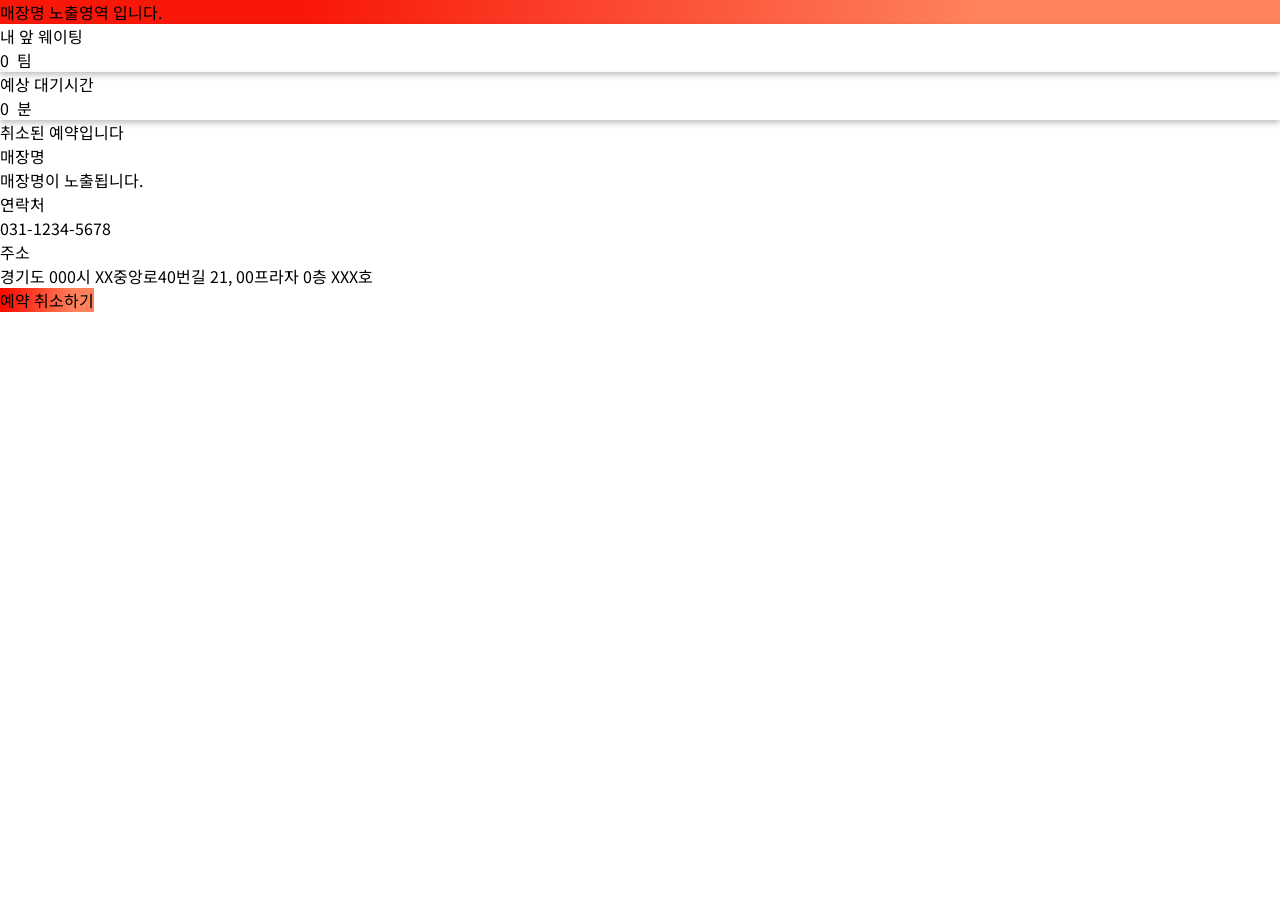
<file: cancel.html>
<!DOCTYPE html>
<html lang="en">
  <head>
    <meta charset="UTF-8" />
    <meta http-equiv="X-UA-Compatible" content="IE=edge" />
    <meta name="viewport" content="width=device-width, initial-scale=1.0" />
    <title>대기 현황 화면</title>
  </head>
  <body>
    <!-- 컨텐츠 영역  -->
    <script src="https://ajax.googleapis.com/ajax/libs/jquery/3.5.1/jquery.min.js"></script>
    <link rel="stylesheet" href="./assets/css/dist_v240406.css" />
    <link rel="preconnect" href="https://fonts.googleapis.com" />
    <link rel="preconnect" href="https://fonts.gstatic.com" crossorigin />
    <link href="https://fonts.googleapis.com/css2?family=Noto+Sans+KR:wght@100;200;300;400;500;600;700;800;900&family=Roboto:ital,wght@0,100;0,300;0,400;0,500;0,700;0,900;1,100;1,300;1,400;1,500;1,700;1,900&display=swap" rel="stylesheet" />

    <style>
      html,
      body {
        width: 100%;
        height: 100%;
        font-family: "Noto Sans KR", "Roboto", sans-serif;
      }
      html p,
      div {
        transition: 0.4s;
      }
    </style>
    <div class="xe-flex xe-flex-col xe-items-center xe-justify-between xe-w-full xe-h-full">
      <div class="xe-w-full xe-px-[20px] xe-py-[20px] md:xe-py-[30px] xe-shadow-md" style="background: linear-gradient(90deg, #f91709 23.91%, #fe825c 76.25%)">
        <div class="xe-w-full xe-h-full xe-max-w-[1200px] xe-mx-auto">
          <p class="xe-text-[#fff] xe-text-[24px] md:xe-text-[45px] xe-line-clamp-1 xe-tracking-[-0.4px] xe-font-[500] xe-leading-[150%]">매장명 노출영역 입니다.</p>
        </div>
      </div>
      <div class="xe-flex xe-flex-col xe-items-center xe-justify-center xe-w-full xe-h-full xe-max-w-[1200px] xe-mx-auto xe-px-[20px] xe-py-[36px] xe-min-h-[420px]">
        <!-- trigger class == xe-cancled -->
        <div class="xe-cancled xe-relative xe-grid xe-grid-cols-2 xe-gap-x-[20px] md:xe-gap-x-[50px] xe-w-full">
          <div class="xe-flex xe-flex-col xe-items-center xe-justify-center xe-gap-y-[14px] md:xe-gap-y-[30px] xe-bg-[#fff] xe-w-full xe-py-[20px] md:xe-py-[40px] xe-rounded-[15px]" style="box-shadow: 0px 3px 6px 0px rgba(0, 0, 0, 0.25)">
            <p class="xe-text-[#000] xe-text-[16px] md:xe-text-[30px] xe-line-clamp-1 xe-tracking-[-0.4px] xe-font-[500] xe-leading-[150%]">내 앞 웨이팅</p>
            <p class="xe-text-[#000] xe-text-[18px] md:xe-text-[32px] xe-line-clamp-1 xe-tracking-[-0.4px] xe-font-[500] xe-leading-[150%]"><span class="xe-nums xe-text-[35px] md:xe-text-[70px] xe-font-[700]" data-count="0">0</span>&nbsp; 팀</p>
          </div>
          <div class="xe-flex xe-flex-col xe-items-center xe-justify-center xe-gap-y-[14px] md:xe-gap-y-[30px] xe-bg-[#fff] xe-w-full xe-py-[20px] md:xe-py-[40px] xe-rounded-[15px]" style="box-shadow: 0px 3px 6px 0px rgba(0, 0, 0, 0.25)">
            <p class="xe-text-[#000] xe-text-[16px] md:xe-text-[30px] xe-line-clamp-1 xe-tracking-[-0.4px] xe-font-[500] xe-leading-[150%]">예상 대기시간</p>
            <p class="xe-text-[#000] xe-text-[18px] md:xe-text-[32px] xe-line-clamp-1 xe-tracking-[-0.4px] xe-font-[500] xe-leading-[150%]"><span class="xe-nums xe-text-[35px] md:xe-text-[70px] xe-font-[700]" data-count="0">0</span>&nbsp; 분</p>
          </div>
          <div class="xe-cancel-dimmed xe-hidden xe-absolute xe-items-center xe-justify-center xe-w-full xe-h-full xe-bg-[#fff]/90 xe-z-[9]">
            <p class="xe-text-[#4f4f4f] xe-text-[25px] md:xe-text-[45px] xe-font-[700]">취소된 예약입니다</p>
          </div>
          <style>
            .xe-cancled .xe-cancel-dimmed {
              display: flex !important;
            }
          </style>
        </div>
        <div class="xe-flex xe-flex-col xe-items-center xe-justify-center xe-gap-y-[20px] xe-w-full xe-py-[50px] md:xe-pt-[70px] md:xe-pb-[120px]">
          <div class="xe-flex xe-gap-x-[25px] md:xe-gap-x-[90px] xe-w-full">
            <p class="xe-text-[#4f4f4f] xe-text-[15px] md:xe-text-[32px] !xe-min-w-[43px] md:!xe-min-w-[90px] !xe-w-[43px] md:!xe-w-[90px] xe-tracking-[-0.4px] xe-font-[400] xe-leading-[150%]">매장명</p>
            <p class="xe-text-[#222] xe-text-[15px] md:xe-text-[32px] xe-line-clamp-2 xe-tracking-[-0.4px] xe-font-[500] xe-leading-[150%]">매장명이 노출됩니다.</p>
          </div>
          <div class="xe-flex xe-gap-x-[25px] md:xe-gap-x-[90px] xe-w-full">
            <p class="xe-text-[#4f4f4f] xe-text-[15px] md:xe-text-[32px] !xe-min-w-[43px] md:!xe-min-w-[90px] !xe-w-[43px] md:!xe-w-[90px] xe-tracking-[-0.4px] xe-font-[400] xe-leading-[150%]">연락처</p>
            <a href="tel:031-1234-5678" class="!xe-text-[#222] xe-text-[15px] md:xe-text-[32px] xe-line-clamp-2 xe-tracking-[-0.4px] xe-font-[500] xe-leading-[150%] hover:xe-underline hover:xe-opacity-[0.9]" style="transition: 0.4s">031-1234-5678</a>
          </div>
          <div class="xe-flex xe-gap-x-[25px] md:xe-gap-x-[90px] xe-w-full">
            <p class="xe-text-[#4f4f4f] xe-text-[15px] md:xe-text-[32px] !xe-min-w-[43px] md:!xe-min-w-[90px] !xe-w-[43px] md:!xe-w-[90px] xe-tracking-[-0.4px] xe-font-[400] xe-leading-[150%]">주소</p>
            <p class="xe-text-[#222] xe-text-[15px] md:xe-text-[32px] xe-line-clamp-3 xe-tracking-[-0.4px] xe-font-[500] xe-leading-[150%]" style="word-break: keep-all">경기도 000시 XX중앙로40번길 21, 00프라자 0층 XXX호</p>
          </div>
        </div>
        <!-- disabled 처리 -->
        <button disabled class="xe-rounded-[50px] xe-w-[80%] xe-max-w-[335px] xe-py-[17px] md:xe-py-[17px] hover:!xe-opacity-[0.85] disabled:!xe-bg-gradient-to-r disabled:!xe-from-[#dfdfdf]-500 disabled:!to-[#dfdfdf]-500 disabled:!xe-bg-[#dfdfdf]" style="background: linear-gradient(91deg, #f90b00 3.28%, #fe825c 79.24%)">
          <span class="xe-text-[#fff] xe-text-[18px] xe-font-[500] xe-tracking-[-0.4px] xe-leading-[140%]">예약 취소하기</span>
        </button>
      </div>
    </div>
    <script>
      window.addEventListener("DOMContentLoaded", (event) => {
        $(".xe-nums").each(function () {
          const $this = $(this),
            countTo = $this.attr("data-count");

          $({
            countNum: $this.text(),
          }).animate(
            {
              countNum: countTo,
            },
            {
              duration: 550,
              easing: "linear",
              step: function () {
                $this.text(Math.floor(this.countNum));
              },
              complete: function () {
                $this.text(this.countNum);
              },
            }
          );
        });
      });
    </script>
    <!-- 컨텐츠 영역  -->
  </body>
</html>
</file>
<file: assets/css/dist_v240406.css>
/*
! tailwindcss v3.2.4 | MIT License | https://tailwindcss.com
*/

/*
1. Prevent padding and border from affecting element width. (https://github.com/mozdevs/cssremedy/issues/4)
2. Allow adding a border to an element by just adding a border-width. (https://github.com/tailwindcss/tailwindcss/pull/116)
*/

*,
::before,
::after {
  box-sizing: border-box;
  /* 1 */
  border-width: 0;
  /* 2 */
  border-style: solid;
  /* 2 */
  border-color: #e5e7eb;
  /* 2 */
}

::before,
::after {
  --tw-content: '';
}

/*
1. Use a consistent sensible line-height in all browsers.
2. Prevent adjustments of font size after orientation changes in iOS.
3. Use a more readable tab size.
4. Use the user's configured `sans` font-family by default.
5. Use the user's configured `sans` font-feature-settings by default.
*/

html {
  line-height: 1.5;
  /* 1 */
  -webkit-text-size-adjust: 100%;
  /* 2 */
  -moz-tab-size: 4;
  /* 3 */
  -o-tab-size: 4;
     tab-size: 4;
  /* 3 */
  font-family: ui-sans-serif, system-ui, -apple-system, BlinkMacSystemFont, "Segoe UI", Roboto, "Helvetica Neue", Arial, "Noto Sans", sans-serif, "Apple Color Emoji", "Segoe UI Emoji", "Segoe UI Symbol", "Noto Color Emoji";
  /* 4 */
  font-feature-settings: normal;
  /* 5 */
}

/*
1. Remove the margin in all browsers.
2. Inherit line-height from `html` so users can set them as a class directly on the `html` element.
*/

body {
  margin: 0;
  /* 1 */
  line-height: inherit;
  /* 2 */
}

/*
1. Add the correct height in Firefox.
2. Correct the inheritance of border color in Firefox. (https://bugzilla.mozilla.org/show_bug.cgi?id=190655)
3. Ensure horizontal rules are visible by default.
*/

hr {
  height: 0;
  /* 1 */
  color: inherit;
  /* 2 */
  border-top-width: 1px;
  /* 3 */
}

/*
Add the correct text decoration in Chrome, Edge, and Safari.
*/

abbr:where([title]) {
  -webkit-text-decoration: underline dotted;
          text-decoration: underline dotted;
}

/*
Remove the default font size and weight for headings.
*/

h1,
h2,
h3,
h4,
h5,
h6 {
  font-size: inherit;
  font-weight: inherit;
}

/*
Reset links to optimize for opt-in styling instead of opt-out.
*/

a {
  color: inherit;
  text-decoration: inherit;
}

/*
Add the correct font weight in Edge and Safari.
*/

b,
strong {
  font-weight: bolder;
}

/*
1. Use the user's configured `mono` font family by default.
2. Correct the odd `em` font sizing in all browsers.
*/

code,
kbd,
samp,
pre {
  font-family: ui-monospace, SFMono-Regular, Menlo, Monaco, Consolas, "Liberation Mono", "Courier New", monospace;
  /* 1 */
  font-size: 1em;
  /* 2 */
}

/*
Add the correct font size in all browsers.
*/

small {
  font-size: 80%;
}

/*
Prevent `sub` and `sup` elements from affecting the line height in all browsers.
*/

sub,
sup {
  font-size: 75%;
  line-height: 0;
  position: relative;
  vertical-align: baseline;
}

sub {
  bottom: -0.25em;
}

sup {
  top: -0.5em;
}

/*
1. Remove text indentation from table contents in Chrome and Safari. (https://bugs.chromium.org/p/chromium/issues/detail?id=999088, https://bugs.webkit.org/show_bug.cgi?id=201297)
2. Correct table border color inheritance in all Chrome and Safari. (https://bugs.chromium.org/p/chromium/issues/detail?id=935729, https://bugs.webkit.org/show_bug.cgi?id=195016)
3. Remove gaps between table borders by default.
*/

table {
  text-indent: 0;
  /* 1 */
  border-color: inherit;
  /* 2 */
  border-collapse: collapse;
  /* 3 */
}

/*
1. Change the font styles in all browsers.
2. Remove the margin in Firefox and Safari.
3. Remove default padding in all browsers.
*/

button,
input,
optgroup,
select,
textarea {
  font-family: inherit;
  /* 1 */
  font-size: 100%;
  /* 1 */
  font-weight: inherit;
  /* 1 */
  line-height: inherit;
  /* 1 */
  color: inherit;
  /* 1 */
  margin: 0;
  /* 2 */
  padding: 0;
  /* 3 */
}

/*
Remove the inheritance of text transform in Edge and Firefox.
*/

button,
select {
  text-transform: none;
}

/*
1. Correct the inability to style clickable types in iOS and Safari.
2. Remove default button styles.
*/

button,
[type='button'],
[type='reset'],
[type='submit'] {
  -webkit-appearance: button;
  /* 1 */
  background-color: transparent;
  /* 2 */
  background-image: none;
  /* 2 */
}

/*
Use the modern Firefox focus style for all focusable elements.
*/

:-moz-focusring {
  outline: auto;
}

/*
Remove the additional `:invalid` styles in Firefox. (https://github.com/mozilla/gecko-dev/blob/2f9eacd9d3d995c937b4251a5557d95d494c9be1/layout/style/res/forms.css#L728-L737)
*/

:-moz-ui-invalid {
  box-shadow: none;
}

/*
Add the correct vertical alignment in Chrome and Firefox.
*/

progress {
  vertical-align: baseline;
}

/*
Correct the cursor style of increment and decrement buttons in Safari.
*/

::-webkit-inner-spin-button,
::-webkit-outer-spin-button {
  height: auto;
}

/*
1. Correct the odd appearance in Chrome and Safari.
2. Correct the outline style in Safari.
*/

[type='search'] {
  -webkit-appearance: textfield;
  /* 1 */
  outline-offset: -2px;
  /* 2 */
}

/*
Remove the inner padding in Chrome and Safari on macOS.
*/

::-webkit-search-decoration {
  -webkit-appearance: none;
}

/*
1. Correct the inability to style clickable types in iOS and Safari.
2. Change font properties to `inherit` in Safari.
*/

::-webkit-file-upload-button {
  -webkit-appearance: button;
  /* 1 */
  font: inherit;
  /* 2 */
}

/*
Add the correct display in Chrome and Safari.
*/

summary {
  display: list-item;
}

/*
Removes the default spacing and border for appropriate elements.
*/

blockquote,
dl,
dd,
h1,
h2,
h3,
h4,
h5,
h6,
hr,
figure,
p,
pre {
  margin: 0;
}

fieldset {
  margin: 0;
  padding: 0;
}

legend {
  padding: 0;
}

ol,
ul,
menu {
  list-style: none;
  margin: 0;
  padding: 0;
}

/*
Prevent resizing textareas horizontally by default.
*/

textarea {
  resize: vertical;
}

/*
1. Reset the default placeholder opacity in Firefox. (https://github.com/tailwindlabs/tailwindcss/issues/3300)
2. Set the default placeholder color to the user's configured gray 400 color.
*/

input::-moz-placeholder, textarea::-moz-placeholder {
  opacity: 1;
  /* 1 */
  color: #9ca3af;
  /* 2 */
}

input::placeholder,
textarea::placeholder {
  opacity: 1;
  /* 1 */
  color: #9ca3af;
  /* 2 */
}

/*
Set the default cursor for buttons.
*/

button,
[role="button"] {
  cursor: pointer;
}

/*
Make sure disabled buttons don't get the pointer cursor.
*/

:disabled {
  cursor: default;
}

/*
1. Make replaced elements `display: block` by default. (https://github.com/mozdevs/cssremedy/issues/14)
2. Add `vertical-align: middle` to align replaced elements more sensibly by default. (https://github.com/jensimmons/cssremedy/issues/14#issuecomment-634934210)
   This can trigger a poorly considered lint error in some tools but is included by design.
*/

img,
svg,
video,
canvas,
audio,
iframe,
embed,
object {
  display: block;
  /* 1 */
  vertical-align: middle;
  /* 2 */
}

/*
Constrain images and videos to the parent width and preserve their intrinsic aspect ratio. (https://github.com/mozdevs/cssremedy/issues/14)
*/

img,
video {
  max-width: 100%;
  height: auto;
}

/* Make elements with the HTML hidden attribute stay hidden by default */

[hidden] {
  display: none;
}

*, ::before, ::after {
  --tw-border-spacing-x: 0;
  --tw-border-spacing-y: 0;
  --tw-translate-x: 0;
  --tw-translate-y: 0;
  --tw-rotate: 0;
  --tw-skew-x: 0;
  --tw-skew-y: 0;
  --tw-scale-x: 1;
  --tw-scale-y: 1;
  --tw-pan-x:  ;
  --tw-pan-y:  ;
  --tw-pinch-zoom:  ;
  --tw-scroll-snap-strictness: proximity;
  --tw-ordinal:  ;
  --tw-slashed-zero:  ;
  --tw-numeric-figure:  ;
  --tw-numeric-spacing:  ;
  --tw-numeric-fraction:  ;
  --tw-ring-inset:  ;
  --tw-ring-offset-width: 0px;
  --tw-ring-offset-color: #fff;
  --tw-ring-color: rgb(59 130 246 / 0.5);
  --tw-ring-offset-shadow: 0 0 #0000;
  --tw-ring-shadow: 0 0 #0000;
  --tw-shadow: 0 0 #0000;
  --tw-shadow-colored: 0 0 #0000;
  --tw-blur:  ;
  --tw-brightness:  ;
  --tw-contrast:  ;
  --tw-grayscale:  ;
  --tw-hue-rotate:  ;
  --tw-invert:  ;
  --tw-saturate:  ;
  --tw-sepia:  ;
  --tw-drop-shadow:  ;
  --tw-backdrop-blur:  ;
  --tw-backdrop-brightness:  ;
  --tw-backdrop-contrast:  ;
  --tw-backdrop-grayscale:  ;
  --tw-backdrop-hue-rotate:  ;
  --tw-backdrop-invert:  ;
  --tw-backdrop-opacity:  ;
  --tw-backdrop-saturate:  ;
  --tw-backdrop-sepia:  ;
}

::backdrop {
  --tw-border-spacing-x: 0;
  --tw-border-spacing-y: 0;
  --tw-translate-x: 0;
  --tw-translate-y: 0;
  --tw-rotate: 0;
  --tw-skew-x: 0;
  --tw-skew-y: 0;
  --tw-scale-x: 1;
  --tw-scale-y: 1;
  --tw-pan-x:  ;
  --tw-pan-y:  ;
  --tw-pinch-zoom:  ;
  --tw-scroll-snap-strictness: proximity;
  --tw-ordinal:  ;
  --tw-slashed-zero:  ;
  --tw-numeric-figure:  ;
  --tw-numeric-spacing:  ;
  --tw-numeric-fraction:  ;
  --tw-ring-inset:  ;
  --tw-ring-offset-width: 0px;
  --tw-ring-offset-color: #fff;
  --tw-ring-color: rgb(59 130 246 / 0.5);
  --tw-ring-offset-shadow: 0 0 #0000;
  --tw-ring-shadow: 0 0 #0000;
  --tw-shadow: 0 0 #0000;
  --tw-shadow-colored: 0 0 #0000;
  --tw-blur:  ;
  --tw-brightness:  ;
  --tw-contrast:  ;
  --tw-grayscale:  ;
  --tw-hue-rotate:  ;
  --tw-invert:  ;
  --tw-saturate:  ;
  --tw-sepia:  ;
  --tw-drop-shadow:  ;
  --tw-backdrop-blur:  ;
  --tw-backdrop-brightness:  ;
  --tw-backdrop-contrast:  ;
  --tw-backdrop-grayscale:  ;
  --tw-backdrop-hue-rotate:  ;
  --tw-backdrop-invert:  ;
  --tw-backdrop-opacity:  ;
  --tw-backdrop-saturate:  ;
  --tw-backdrop-sepia:  ;
}

.jm-container {
  width: 100%;
}

@media (min-width: 640px) {
  .jm-container {
    max-width: 640px;
  }
}

@media (min-width: 768px) {
  .jm-container {
    max-width: 768px;
  }
}

@media (min-width: 1024px) {
  .jm-container {
    max-width: 1024px;
  }
}

@media (min-width: 1280px) {
  .jm-container {
    max-width: 1280px;
  }
}

@media (min-width: 1536px) {
  .jm-container {
    max-width: 1536px;
  }
}

.jm-tailwind-area {
  font-family: "Barlow", "Noto Sans KR", sans-serif !important;
}

html,
body,
div,
span,
applet,
object,
iframe,
h1,
h2,
h3,
h4,
h5,
h6,
p,
blockquote,
pre,
a,
abbr,
acronym,
address,
big,
cite,
code,
del,
dfn,
em,
img,
ins,
kbd,
q,
s,
samp,
small,
strike,
strong,
sub,
sup,
tt,
var,
b,
u,
i,
center,
dl,
dt,
dd,
ol,
ul,
li,
fieldset,
form,
label,
legend,
table,
caption,
tbody,
tfoot,
thead,
tr,
th,
td,
article,
aside,
canvas,
details,
embed,
figure,
figcaption,
footer,
header,
hgroup,
menu,
nav,
output,
ruby,
section,
summary,
time,
mark,
audio,
video {
  margin: 0;
  font-size: 100%;
  border-style: solid;
  font-family: "Barlow", "Noto Sans KR", sans-serif !important;
}

/* HTML5 display-role reset for older browsers */

article,
aside,
details,
figcaption,
figure,
footer,
header,
hgroup,
menu,
nav,
section {
  display: block;
}

ol,
ul {
  list-style: none;
}

blockquote,
q {
  quotes: none;
}

input,
textarea {
  outline: none;
}

input[type="text"]:-moz-read-only, textarea:-moz-read-only {
  border: 1px solid #d7d7d7;
  background-color: #dfdfdf;
}

input[type="text"]:read-only,
textarea:read-only {
  border: 1px solid #d7d7d7;
  background-color: #dfdfdf;
}

button:hover {
  opacity: 0.9;
}

.jm-a11y {
  position: absolute;
  width: 1px;
  height: 1px;
  padding: 0;
  margin: -1px;
  overflow: hidden;
  clip: rect(0, 0, 0, 0);
  white-space: nowrap;
  border-width: 0;
}

blockquote:before,
blockquote:after,
q:before,
q:after {
  content: "";
  content: none;
}

table {
  border-collapse: collapse;
  border-spacing: 0;
}

* {
  font-family: "Barlow", "Noto Sans KR", sans-serif !important;
  -webkit-font-smoothing: antialiased;
  -moz-osx-font-smoothing: grayscale;
}

a:focus,
a:hover {
  color: inherit;
  text-decoration: none;
}

.jm-line-clamp-1 {
  display: -webkit-box;
  overflow: hidden;
  text-overflow: ellipsis;
  -webkit-box-orient: vertical;
  -webkit-line-clamp: 1;
}

.jm-line-clamp-2 {
  display: -webkit-box;
  overflow: hidden;
  text-overflow: ellipsis;
  -webkit-box-orient: vertical;
  -webkit-line-clamp: 2;
}

.jm-line-clamp-3 {
  display: -webkit-box;
  overflow: hidden;
  text-overflow: ellipsis;
  -webkit-box-orient: vertical;
  -webkit-line-clamp: 3;
}

.jm-line-clamp-4 {
  display: -webkit-box;
  overflow: hidden;
  text-overflow: ellipsis;
  -webkit-box-orient: vertical;
  -webkit-line-clamp: 4;
}

.jm-line-clamp-5 {
  display: -webkit-box;
  overflow: hidden;
  text-overflow: ellipsis;
  -webkit-box-orient: vertical;
  -webkit-line-clamp: 5;
}

.jm-appearance-none {
  -webkit-appearance: none;
  -moz-appearance: none;
       appearance: none;
}

.jm-container {
  padding-left: 30px;
  padding-right: 30px;
  margin: 0 auto;
  width: 100%;
}

@media (min-width: 640px) {
  .jm-container {
    max-width: 640px;
  }
}

@media (min-width: 768px) {
  .jm-container {
    max-width: 768px;
  }
}

@media (min-width: 1024px) {
  .jm-container {
    max-width: 1024px;
  }
}

@media (min-width: 1280px) {
  .jm-container {
    max-width: 1140px;
  }
}

@media (min-width: 1536px) {
  .jm-container {
    max-width: 1250px;
  }
}

/* Chrome, Safari, Edge, Opera */

input[type="number"]::-webkit-outer-spin-button,
input[type="number"]::-webkit-inner-spin-button {
  -webkit-appearance: none;
  margin: 0;
}

/* Firefox */

input[type="number"] {
  -moz-appearance: textfield;
}

.basic-visual-slide-wrap .swiper-pagination {
  display: block;
}

.basic-visual-slide-wrap .swiper-pagination-bullets {
  margin: 0;
  display: flex;
  align-items: center;
}

.basic-visual-slide-wrap .swiper-pagination-bullets .swiper-pagination-bullet {
  width: 12px;
  height: 12px;
  background: rgba(255, 255, 255, 0.6);
  opacity: 1;
  display: inline-block;
  border-radius: 999px;
  transition: 0.3s;
  margin: 0 5px;
}

.basic-visual-slide-wrap .swiper-pagination-bullets .swiper-pagination-bullet:hover {
  cursor: pointer;
}

.basic-visual-slide-wrap .swiper-pagination-bullets .swiper-pagination-bullet.swiper-pagination-bullet-active {
  width: 16px;
  height: 16px;
  background-color: #fff;
  border: 0;
}

.basic-visual-slide-wrap .custom-swiper-button-next {
  right: 9% !important;
}

.basic-visual-slide-wrap .custom-swiper-button-prev {
  left: 9% !important;
}

.basic-visual-slide-wrap .custom-swiper-button-next,
.basic-visual-slide-wrap .custom-swiper-button-prev {
  color: rgba(255, 255, 255, 0.5) !important;
}

.basic-visual-slide-wrap .custom-swiper-button-next:hover,
.basic-visual-slide-wrap .custom-swiper-button-prev:hover {
  color: rgba(255, 255, 255, 1) !important;
}

.banner-btn .banner-btn-icon {
  background: #006cb2;
  stroke: #ffffff;
}

.banner-btn:hover .banner-btn-icon {
  background: #ffffff;
  stroke: #006cb2;
}

.swiper-autoplay-btn {
  cursor: pointer;
}

.swiper-autoplay-btn > svg {
  display: none;
}

.swiper-autoplay-btn.pause > .pause-icon {
  display: block;
}

.swiper-autoplay-btn.play > .play-icon {
  display: block;
}

@media (max-width: 1024px) {
  .basic-visual-slide-wrap .swiper-pagination-bullets .swiper-pagination-bullet {
    width: 7px;
    height: 7px;
  }

  .basic-visual-slide-wrap .swiper-pagination-bullets .swiper-pagination-bullet.swiper-pagination-bullet-active {
    width: 10px;
    height: 10px;
  }

  .jm-container {
    padding-left: 15px;
    padding-right: 15px;
  }
}

.jm-fixed {
  position: fixed;
}

.jm-absolute {
  position: absolute;
}

.jm-relative {
  position: relative;
}

.jm-top-0 {
  top: 0px;
}

.jm-left-0 {
  left: 0px;
}

.jm-right-0 {
  right: 0px;
}

.jm-left-\[50\%\] {
  left: 50%;
}

.jm-top-\[100\%\] {
  top: 100%;
}

.jm-bottom-\[90px\] {
  bottom: 90px;
}

.jm-left-\[42\.7\%\] {
  left: 42.7%;
}

.jm-top-\[50\%\] {
  top: 50%;
}

.jm-right-\[20px\] {
  right: 20px;
}

.jm-top-\[0\] {
  top: 0;
}

.jm-left-\[0\] {
  left: 0;
}

.jm-top-\[25px\] {
  top: 25px;
}

.jm-right-\[0\] {
  right: 0;
}

.jm-top-\[18px\] {
  top: 18px;
}

.jm-right-\[18px\] {
  right: 18px;
}

.jm-top-\[20px\] {
  top: 20px;
}

.jm-bottom-\[1px\] {
  bottom: 1px;
}

.jm-left-\[11px\] {
  left: 11px;
}

.\!jm-top-\[50\%\] {
  top: 50% !important;
}

.jm-right-\[15px\] {
  right: 15px;
}

.jm-z-\[100\] {
  z-index: 100;
}

.jm-z-\[999\] {
  z-index: 999;
}

.jm-z-\[20\] {
  z-index: 20;
}

.jm-z-\[1\] {
  z-index: 1;
}

.jm-z-\[-2\] {
  z-index: -2;
}

.jm-z-\[-1\] {
  z-index: -1;
}

.\!jm-z-\[2\] {
  z-index: 2 !important;
}

.jm-z-\[2\] {
  z-index: 2;
}

.jm-z-\[899\] {
  z-index: 899;
}

.jm-z-\[901\] {
  z-index: 901;
}

.jm-z-\[900\] {
  z-index: 900;
}

.jm-z-\[-999\] {
  z-index: -999;
}

.jm-z-\[8\] {
  z-index: 8;
}

.jm-z-\[9\] {
  z-index: 9;
}

.jm-z-\[902\] {
  z-index: 902;
}

.jm-z-\[1051\] {
  z-index: 1051;
}

.jm-z-\[1052\] {
  z-index: 1052;
}

.jm-mx-auto {
  margin-left: auto;
  margin-right: auto;
}

.jm-mx-\[-25px\] {
  margin-left: -25px;
  margin-right: -25px;
}

.jm-mx-\[23px\] {
  margin-left: 23px;
  margin-right: 23px;
}

.jm-mx-\[-20px\] {
  margin-left: -20px;
  margin-right: -20px;
}

.jm-mx-\[120px\] {
  margin-left: 120px;
  margin-right: 120px;
}

.jm-my-\[30px\] {
  margin-top: 30px;
  margin-bottom: 30px;
}

.jm-ml-\[10px\] {
  margin-left: 10px;
}

.jm-mt-\[30px\] {
  margin-top: 30px;
}

.jm-mb-\[24px\] {
  margin-bottom: 24px;
}

.jm-mr-\[12px\] {
  margin-right: 12px;
}

.jm-mb-\[10px\] {
  margin-bottom: 10px;
}

.jm-mt-\[22px\] {
  margin-top: 22px;
}

.jm-mb-\[15px\] {
  margin-bottom: 15px;
}

.jm-mb-\[20px\] {
  margin-bottom: 20px;
}

.jm-mt-\[25px\] {
  margin-top: 25px;
}

.jm-mt-\[0px\] {
  margin-top: 0px;
}

.jm-mt-\[2px\] {
  margin-top: 2px;
}

.jm-mb-0 {
  margin-bottom: 0px;
}

.jm-mb-\[4px\] {
  margin-bottom: 4px;
}

.jm-mb-\[25px\] {
  margin-bottom: 25px;
}

.jm-mb-\[6px\] {
  margin-bottom: 6px;
}

.\!jm-mb-0 {
  margin-bottom: 0px !important;
}

.jm-mb-\[30px\] {
  margin-bottom: 30px;
}

.jm-mt-\[46px\] {
  margin-top: 46px;
}

.jm-mb-\[7px\] {
  margin-bottom: 7px;
}

.jm-mr-\[16px\] {
  margin-right: 16px;
}

.\!jm-mb-\[40px\] {
  margin-bottom: 40px !important;
}

.jm-ml-\[8px\] {
  margin-left: 8px;
}

.jm-mt-\[20px\] {
  margin-top: 20px;
}

.jm-mt-\[10px\] {
  margin-top: 10px;
}

.jm-mt-\[3px\] {
  margin-top: 3px;
}

.jm-mb-\[3px\] {
  margin-bottom: 3px;
}

.jm-box-border {
  box-sizing: border-box;
}

.\!jm-block {
  display: block !important;
}

.jm-block {
  display: block;
}

.jm-inline-block {
  display: inline-block;
}

.\!jm-inline {
  display: inline !important;
}

.jm-flex {
  display: flex;
}

.\!jm-flex {
  display: flex !important;
}

.jm-inline-flex {
  display: inline-flex;
}

.jm-grid {
  display: grid;
}

.\!jm-hidden {
  display: none !important;
}

.jm-hidden {
  display: none;
}

.jm-aspect-square {
  aspect-ratio: 1 / 1;
}

.jm-aspect-\[5\/4\] {
  aspect-ratio: 5/4;
}

.jm-h-\[60px\] {
  height: 60px;
}

.jm-h-full {
  height: 100%;
}

.jm-h-\[100\%\] {
  height: 100%;
}

.jm-h-\[100vh\] {
  height: 100vh;
}

.jm-h-\[32px\] {
  height: 32px;
}

.jm-h-\[48px\] {
  height: 48px;
}

.\!jm-h-auto {
  height: auto !important;
}

.\!jm-h-\[100vh\] {
  height: 100vh !important;
}

.jm-h-auto {
  height: auto;
}

.jm-h-\[49px\] {
  height: 49px;
}

.jm-h-\[16px\] {
  height: 16px;
}

.jm-h-\[50px\] {
  height: 50px;
}

.jm-h-\[0px\] {
  height: 0px;
}

.jm-h-\[24px\] {
  height: 24px;
}

.jm-h-\[calc\(100\%-46px\)\] {
  height: calc(100% - 46px);
}

.jm-h-\[407px\] {
  height: 407px;
}

.jm-h-\[325px\] {
  height: 325px;
}

.jm-max-h-\[100vh\] {
  max-height: 100vh;
}

.jm-min-h-\[100vh\] {
  min-height: 100vh;
}

.jm-min-h-\[50vh\] {
  min-height: 50vh;
}

.jm-min-h-\[16px\] {
  min-height: 16px;
}

.jm-min-h-\[318px\] {
  min-height: 318px;
}

.jm-min-h-\[511px\] {
  min-height: 511px;
}

.jm-min-h-\[325px\] {
  min-height: 325px;
}

.jm-min-h-\[40vh\] {
  min-height: 40vh;
}

.jm-min-h-\[80vh\] {
  min-height: 80vh;
}

.jm-min-h-\[70vh\] {
  min-height: 70vh;
}

.jm-w-\[100vw\] {
  width: 100vw;
}

.jm-w-full {
  width: 100%;
}

.jm-w-\[180px\] {
  width: 180px;
}

.jm-w-\[calc\(100\%-64px\)\] {
  width: calc(100% - 64px);
}

.jm-w-\[32px\] {
  width: 32px;
}

.jm-w-\[48px\] {
  width: 48px;
}

.jm-w-\[60px\] {
  width: 60px;
}

.\!jm-w-\[56\%\] {
  width: 56% !important;
}

.jm-w-\[30px\] {
  width: 30px;
}

.jm-w-\[290px\] {
  width: 290px;
}

.jm-w-auto {
  width: auto;
}

.jm-w-\[100\%\] {
  width: 100%;
}

.jm-w-\[18px\] {
  width: 18px;
}

.jm-w-\[16px\] {
  width: 16px;
}

.jm-w-\[26px\] {
  width: 26px;
}

.jm-w-\[80px\] {
  width: 80px;
}

.jm-w-\[90\%\] {
  width: 90%;
}

.jm-w-\[15px\] {
  width: 15px;
}

.jm-w-\[20px\] {
  width: 20px;
}

.jm-w-\[70\%\] {
  width: 70%;
}

.jm-w-\[80\%\] {
  width: 80%;
}

.jm-w-\[40px\] {
  width: 40px;
}

.jm-w-\[25\%\] {
  width: 25%;
}

.jm-w-\[50px\] {
  width: 50px;
}

.jm-w-\[0px\] {
  width: 0px;
}

.jm-w-\[24px\] {
  width: 24px;
}

.\!jm-w-\[260px\] {
  width: 260px !important;
}

.jm-w-\[calc\(100\%-20px\)\] {
  width: calc(100% - 20px);
}

.\!jm-w-full {
  width: 100% !important;
}

.jm-w-\[1px\] {
  width: 1px;
}

.jm-min-w-full {
  min-width: 100%;
}

.jm-min-w-\[100vw\] {
  min-width: 100vw;
}

.jm-min-w-\[50px\] {
  min-width: 50px;
}

.jm-min-w-\[1024px\] {
  min-width: 1024px;
}

.jm-min-w-\[16px\] {
  min-width: 16px;
}

.jm-min-w-\[500px\] {
  min-width: 500px;
}

.jm-min-w-\[400px\] {
  min-width: 400px;
}

.jm-min-w-\[48px\] {
  min-width: 48px;
}

.jm-min-w-\[320px\] {
  min-width: 320px;
}

.jm-min-w-\[68px\] {
  min-width: 68px;
}

.jm-min-w-\[345px\] {
  min-width: 345px;
}

.jm-min-w-\[calc\(100\%\+40px\)\] {
  min-width: calc(100% + 40px);
}

.jm-min-w-\[115px\] {
  min-width: 115px;
}

.jm-min-w-\[1250px\] {
  min-width: 1250px;
}

.jm-max-w-\[1140px\] {
  max-width: 1140px;
}

.jm-max-w-\[310px\] {
  max-width: 310px;
}

.jm-max-w-\[500px\] {
  max-width: 500px;
}

.jm-max-w-\[80\%\] {
  max-width: 80%;
}

.jm-max-w-\[350px\] {
  max-width: 350px;
}

.jm-max-w-\[50\%\] {
  max-width: 50%;
}

.jm-max-w-\[100px\] {
  max-width: 100px;
}

.jm-max-w-\[80px\] {
  max-width: 80px;
}

.jm-max-w-\[105px\] {
  max-width: 105px;
}

.jm-max-w-\[375px\] {
  max-width: 375px;
}

.jm-max-w-\[115px\] {
  max-width: 115px;
}

.jm-max-w-\[345px\] {
  max-width: 345px;
}

.jm-max-w-\[135px\] {
  max-width: 135px;
}

.jm-max-w-\[150px\] {
  max-width: 150px;
}

.jm-translate-x-\[-50\%\] {
  --tw-translate-x: -50%;
  transform: translate(var(--tw-translate-x), var(--tw-translate-y)) rotate(var(--tw-rotate)) skewX(var(--tw-skew-x)) skewY(var(--tw-skew-y)) scaleX(var(--tw-scale-x)) scaleY(var(--tw-scale-y));
}

.jm-translate-x-\[-100\%\] {
  --tw-translate-x: -100%;
  transform: translate(var(--tw-translate-x), var(--tw-translate-y)) rotate(var(--tw-rotate)) skewX(var(--tw-skew-x)) skewY(var(--tw-skew-y)) scaleX(var(--tw-scale-x)) scaleY(var(--tw-scale-y));
}

.\!jm-translate-x-\[0\] {
  --tw-translate-x: 0 !important;
  transform: translate(var(--tw-translate-x), var(--tw-translate-y)) rotate(var(--tw-rotate)) skewX(var(--tw-skew-x)) skewY(var(--tw-skew-y)) scaleX(var(--tw-scale-x)) scaleY(var(--tw-scale-y)) !important;
}

.jm-translate-y-\[-50\%\] {
  --tw-translate-y: -50%;
  transform: translate(var(--tw-translate-x), var(--tw-translate-y)) rotate(var(--tw-rotate)) skewX(var(--tw-skew-x)) skewY(var(--tw-skew-y)) scaleX(var(--tw-scale-x)) scaleY(var(--tw-scale-y));
}

.jm-translate-x-\[0\%\] {
  --tw-translate-x: 0%;
  transform: translate(var(--tw-translate-x), var(--tw-translate-y)) rotate(var(--tw-rotate)) skewX(var(--tw-skew-x)) skewY(var(--tw-skew-y)) scaleX(var(--tw-scale-x)) scaleY(var(--tw-scale-y));
}

.jm-translate-y-\[100\%\] {
  --tw-translate-y: 100%;
  transform: translate(var(--tw-translate-x), var(--tw-translate-y)) rotate(var(--tw-rotate)) skewX(var(--tw-skew-x)) skewY(var(--tw-skew-y)) scaleX(var(--tw-scale-x)) scaleY(var(--tw-scale-y));
}

.\!jm-translate-y-\[-50\%\] {
  --tw-translate-y: -50% !important;
  transform: translate(var(--tw-translate-x), var(--tw-translate-y)) rotate(var(--tw-rotate)) skewX(var(--tw-skew-x)) skewY(var(--tw-skew-y)) scaleX(var(--tw-scale-x)) scaleY(var(--tw-scale-y)) !important;
}

.jm-rotate-180 {
  --tw-rotate: 180deg;
  transform: translate(var(--tw-translate-x), var(--tw-translate-y)) rotate(var(--tw-rotate)) skewX(var(--tw-skew-x)) skewY(var(--tw-skew-y)) scaleX(var(--tw-scale-x)) scaleY(var(--tw-scale-y));
}

@keyframes jm-pulse {
  50% {
    opacity: .5;
  }
}

.jm-animate-pulse {
  animation: jm-pulse 2s cubic-bezier(0.4, 0, 0.6, 1) infinite;
}

@keyframes jm-bounce {
  0%, 100% {
    transform: translateY(-25%);
    animation-timing-function: cubic-bezier(0.8,0,1,1);
  }

  50% {
    transform: none;
    animation-timing-function: cubic-bezier(0,0,0.2,1);
  }
}

.jm-animate-bounce {
  animation: jm-bounce 1s infinite;
}

@keyframes jm-spin {
  to {
    transform: rotate(360deg);
  }
}

.jm-animate-spin {
  animation: jm-spin 1s linear infinite;
}

.jm-cursor-pointer {
  cursor: pointer;
}

.jm-resize-none {
  resize: none;
}

.jm-appearance-none {
  -webkit-appearance: none;
     -moz-appearance: none;
          appearance: none;
}

.jm-grid-cols-2 {
  grid-template-columns: repeat(2, minmax(0, 1fr));
}

.jm-grid-cols-1 {
  grid-template-columns: repeat(1, minmax(0, 1fr));
}

.jm-flex-row {
  flex-direction: row;
}

.jm-flex-col {
  flex-direction: column;
}

.jm-flex-wrap {
  flex-wrap: wrap;
}

.jm-items-start {
  align-items: flex-start;
}

.jm-items-end {
  align-items: flex-end;
}

.jm-items-center {
  align-items: center;
}

.jm-justify-start {
  justify-content: flex-start;
}

.jm-justify-end {
  justify-content: flex-end;
}

.jm-justify-center {
  justify-content: center;
}

.jm-justify-between {
  justify-content: space-between;
}

.jm-gap-\[8px\] {
  gap: 8px;
}

.jm-gap-\[20px\] {
  gap: 20px;
}

.jm-gap-x-\[12px\] {
  -moz-column-gap: 12px;
       column-gap: 12px;
}

.jm-gap-x-\[25px\] {
  -moz-column-gap: 25px;
       column-gap: 25px;
}

.jm-gap-x-\[50px\] {
  -moz-column-gap: 50px;
       column-gap: 50px;
}

.jm-gap-y-\[30px\] {
  row-gap: 30px;
}

.jm-gap-y-\[15px\] {
  row-gap: 15px;
}

.jm-gap-x-\[5px\] {
  -moz-column-gap: 5px;
       column-gap: 5px;
}

.jm-gap-x-\[8px\] {
  -moz-column-gap: 8px;
       column-gap: 8px;
}

.jm-gap-x-\[10px\] {
  -moz-column-gap: 10px;
       column-gap: 10px;
}

.jm-gap-x-\[4px\] {
  -moz-column-gap: 4px;
       column-gap: 4px;
}

.jm-gap-x-\[15px\] {
  -moz-column-gap: 15px;
       column-gap: 15px;
}

.jm-gap-y-\[10px\] {
  row-gap: 10px;
}

.jm-gap-y-\[8px\] {
  row-gap: 8px;
}

.jm-gap-y-\[16px\] {
  row-gap: 16px;
}

.jm-gap-y-\[2px\] {
  row-gap: 2px;
}

.jm-gap-x-\[7px\] {
  -moz-column-gap: 7px;
       column-gap: 7px;
}

.jm-gap-y-\[4px\] {
  row-gap: 4px;
}

.jm-gap-x-\[3px\] {
  -moz-column-gap: 3px;
       column-gap: 3px;
}

.jm-gap-x-\[20px\] {
  -moz-column-gap: 20px;
       column-gap: 20px;
}

.jm-gap-y-\[20px\] {
  row-gap: 20px;
}

.jm-overflow-hidden {
  overflow: hidden;
}

.jm-overflow-x-auto {
  overflow-x: auto;
}

.jm-overflow-y-auto {
  overflow-y: auto;
}

.jm-overflow-x-hidden {
  overflow-x: hidden;
}

.jm-whitespace-nowrap {
  white-space: nowrap;
}

.jm-break-words {
  overflow-wrap: break-word;
}

.jm-break-all {
  word-break: break-all;
}

.jm-rounded-\[100px\] {
  border-radius: 100px;
}

.jm-rounded-full {
  border-radius: 9999px;
}

.jm-rounded-\[4px\] {
  border-radius: 4px;
}

.jm-rounded-\[10px\] {
  border-radius: 10px;
}

.jm-rounded-\[8px\] {
  border-radius: 8px;
}

.jm-rounded-\[20px\] {
  border-radius: 20px;
}

.jm-rounded-\[15px\] {
  border-radius: 15px;
}

.jm-rounded-\[6px\] {
  border-radius: 6px;
}

.jm-rounded-\[2px\] {
  border-radius: 2px;
}

.\!jm-border-\[2px\] {
  border-width: 2px !important;
}

.jm-border-\[2px\] {
  border-width: 2px;
}

.jm-border-\[1px\] {
  border-width: 1px;
}

.jm-border {
  border-width: 1px;
}

.\!jm-border-b-\[0px\] {
  border-bottom-width: 0px !important;
}

.\!jm-border-b-0 {
  border-bottom-width: 0px !important;
}

.jm-border-t-\[1px\] {
  border-top-width: 1px;
}

.jm-border-b-\[1px\] {
  border-bottom-width: 1px;
}

.jm-border-none {
  border-style: none;
}

.\!jm-border-\[\#fff\] {
  --tw-border-opacity: 1 !important;
  border-color: rgb(255 255 255 / var(--tw-border-opacity)) !important;
}

.\!jm-border-\[\#D59F13\] {
  --tw-border-opacity: 1 !important;
  border-color: rgb(213 159 19 / var(--tw-border-opacity)) !important;
}

.jm-border-\[\#D59F13\] {
  --tw-border-opacity: 1;
  border-color: rgb(213 159 19 / var(--tw-border-opacity));
}

.jm-border-\[\#949494\] {
  --tw-border-opacity: 1;
  border-color: rgb(148 148 148 / var(--tw-border-opacity));
}

.jm-border-\[rgba\(0\,248\,250\,0\.1\)\] {
  border-color: rgba(0,248,250,0.1);
}

.jm-border-\[\#302766\] {
  --tw-border-opacity: 1;
  border-color: rgb(48 39 102 / var(--tw-border-opacity));
}

.jm-border-\[\#fff\] {
  --tw-border-opacity: 1;
  border-color: rgb(255 255 255 / var(--tw-border-opacity));
}

.jm-border-\[\#444\] {
  --tw-border-opacity: 1;
  border-color: rgb(68 68 68 / var(--tw-border-opacity));
}

.jm-border-\[\#dfdfdf\] {
  --tw-border-opacity: 1;
  border-color: rgb(223 223 223 / var(--tw-border-opacity));
}

.jm-border-\[\#DFDFDF\] {
  --tw-border-opacity: 1;
  border-color: rgb(223 223 223 / var(--tw-border-opacity));
}

.jm-border-\[\#0B57E3\] {
  --tw-border-opacity: 1;
  border-color: rgb(11 87 227 / var(--tw-border-opacity));
}

.jm-border-\[\] {
  border-color: ;
}

.jm-border-\[\#911789f4\] {
  border-color: #911789f4;
}

.jm-border-t-\[\#949494\] {
  --tw-border-opacity: 1;
  border-top-color: rgb(148 148 148 / var(--tw-border-opacity));
}

.jm-border-b-\[\#DFDFDF\] {
  --tw-border-opacity: 1;
  border-bottom-color: rgb(223 223 223 / var(--tw-border-opacity));
}

.jm-bg-\[\#FFF\] {
  --tw-bg-opacity: 1;
  background-color: rgb(255 255 255 / var(--tw-bg-opacity));
}

.jm-bg-\[\#fff\]\/30 {
  background-color: rgb(255 255 255 / 0.3);
}

.\!jm-bg-\[\#fff\] {
  --tw-bg-opacity: 1 !important;
  background-color: rgb(255 255 255 / var(--tw-bg-opacity)) !important;
}

.jm-bg-\[\#EFEFEF\] {
  --tw-bg-opacity: 1;
  background-color: rgb(239 239 239 / var(--tw-bg-opacity));
}

.jm-bg-\[\#fff\] {
  --tw-bg-opacity: 1;
  background-color: rgb(255 255 255 / var(--tw-bg-opacity));
}

.jm-bg-\[\#F8F8F8\] {
  --tw-bg-opacity: 1;
  background-color: rgb(248 248 248 / var(--tw-bg-opacity));
}

.jm-bg-\[\#000\]\/\[0\] {
  background-color: rgb(0 0 0 / 0);
}

.jm-bg-transparent {
  background-color: transparent;
}

.jm-bg-\[\#dfdfdf\] {
  --tw-bg-opacity: 1;
  background-color: rgb(223 223 223 / var(--tw-bg-opacity));
}

.jm-bg-\[\#222\] {
  --tw-bg-opacity: 1;
  background-color: rgb(34 34 34 / var(--tw-bg-opacity));
}

.jm-bg-\[\#911789f4\] {
  background-color: #911789f4;
}

.jm-bg-\[\#FFFFFF\] {
  --tw-bg-opacity: 1;
  background-color: rgb(255 255 255 / var(--tw-bg-opacity));
}

.jm-bg-\[\#989797e4\] {
  background-color: #989797e4;
}

.jm-bg-\[\#F6F8FC\] {
  --tw-bg-opacity: 1;
  background-color: rgb(246 248 252 / var(--tw-bg-opacity));
}

.jm-bg-\[\#949494\] {
  --tw-bg-opacity: 1;
  background-color: rgb(148 148 148 / var(--tw-bg-opacity));
}

.jm-bg-\[\#AEA181\] {
  --tw-bg-opacity: 1;
  background-color: rgb(174 161 129 / var(--tw-bg-opacity));
}

.jm-bg-\[\#91178927\] {
  background-color: #91178927;
}

.jm-bg-\[\#989797ab\] {
  background-color: #989797ab;
}

.jm-bg-\[\#D59F13\] {
  --tw-bg-opacity: 1;
  background-color: rgb(213 159 19 / var(--tw-bg-opacity));
}

.jm-bg-\[\#\#911789f4\] {
  background-color: ##911789f4;
}

.jm-bg-\[\#9897978f\] {
  background-color: #9897978f;
}

.jm-bg-\[\#ffd400\] {
  --tw-bg-opacity: 1;
  background-color: rgb(255 212 0 / var(--tw-bg-opacity));
}

.jm-bg-\[\#ffd500b7\] {
  background-color: #ffd500b7;
}

.jm-bg-\[\#c8b038\] {
  --tw-bg-opacity: 1;
  background-color: rgb(200 176 56 / var(--tw-bg-opacity));
}

.jm-bg-\[\#7\3139 8\3139 9\] {
  background-color: #7ㄹ8ㄹ9;
}

.jm-bg-\[\#f7f8f9\] {
  --tw-bg-opacity: 1;
  background-color: rgb(247 248 249 / var(--tw-bg-opacity));
}

.jm-bg-\[\#ccc\] {
  --tw-bg-opacity: 1;
  background-color: rgb(204 204 204 / var(--tw-bg-opacity));
}

.jm-bg-\[\#c8c8c8\] {
  --tw-bg-opacity: 1;
  background-color: rgb(200 200 200 / var(--tw-bg-opacity));
}

.jm-bg-\[\#ececec\] {
  --tw-bg-opacity: 1;
  background-color: rgb(236 236 236 / var(--tw-bg-opacity));
}

.jm-bg-\[\#1B1443\] {
  --tw-bg-opacity: 1;
  background-color: rgb(27 20 67 / var(--tw-bg-opacity));
}

.jm-bg-\[\#1F1F1F\] {
  --tw-bg-opacity: 1;
  background-color: rgb(31 31 31 / var(--tw-bg-opacity));
}

.jm-bg-\[rgba\(0\,248\,250\,0\.1\)\] {
  background-color: rgba(0,248,250,0.1);
}

.jm-bg-\[rgba\(0\,248\,250\,0\.05\)\] {
  background-color: rgba(0,248,250,0.05);
}

.jm-bg-\[\#000\]\/50 {
  background-color: rgb(0 0 0 / 0.5);
}

.jm-bg-\[\#ECEFF1\] {
  --tw-bg-opacity: 1;
  background-color: rgb(236 239 241 / var(--tw-bg-opacity));
}

.jm-bg-\[\#f5f5f5\] {
  --tw-bg-opacity: 1;
  background-color: rgb(245 245 245 / var(--tw-bg-opacity));
}

.jm-bg-\[\#302766\] {
  --tw-bg-opacity: 1;
  background-color: rgb(48 39 102 / var(--tw-bg-opacity));
}

.jm-bg-\[\#302766\]\/5 {
  background-color: rgb(48 39 102 / 0.05);
}

.jm-bg-black {
  --tw-bg-opacity: 1;
  background-color: rgb(0 0 0 / var(--tw-bg-opacity));
}

.jm-bg-\[\#777777\] {
  --tw-bg-opacity: 1;
  background-color: rgb(119 119 119 / var(--tw-bg-opacity));
}

.jm-bg-\[\#0B57E3\] {
  --tw-bg-opacity: 1;
  background-color: rgb(11 87 227 / var(--tw-bg-opacity));
}

.jm-bg-\[\#DFDFDF\] {
  --tw-bg-opacity: 1;
  background-color: rgb(223 223 223 / var(--tw-bg-opacity));
}

.jm-bg-cover {
  background-size: cover;
}

.jm-bg-center {
  background-position: center;
}

.jm-bg-no-repeat {
  background-repeat: no-repeat;
}

.jm-fill-\[\#00F8FA\] {
  fill: #00F8FA;
}

.jm-stroke-\[\#B7B7B7\] {
  stroke: #B7B7B7;
}

.jm-object-cover {
  -o-object-fit: cover;
     object-fit: cover;
}

.jm-p-\[15px\] {
  padding: 15px;
}

.jm-p-\[20px\] {
  padding: 20px;
}

.jm-p-\[4px\] {
  padding: 4px;
}

.jm-py-\[20px\] {
  padding-top: 20px;
  padding-bottom: 20px;
}

.jm-py-\[10px\] {
  padding-top: 10px;
  padding-bottom: 10px;
}

.jm-py-\[5px\] {
  padding-top: 5px;
  padding-bottom: 5px;
}

.jm-px-\[30px\] {
  padding-left: 30px;
  padding-right: 30px;
}

.jm-px-\[16px\] {
  padding-left: 16px;
  padding-right: 16px;
}

.jm-py-\[6px\] {
  padding-top: 6px;
  padding-bottom: 6px;
}

.jm-px-\[24px\] {
  padding-left: 24px;
  padding-right: 24px;
}

.jm-py-\[12px\] {
  padding-top: 12px;
  padding-bottom: 12px;
}

.jm-px-\[25px\] {
  padding-left: 25px;
  padding-right: 25px;
}

.jm-py-\[15px\] {
  padding-top: 15px;
  padding-bottom: 15px;
}

.jm-py-\[60px\] {
  padding-top: 60px;
  padding-bottom: 60px;
}

.jm-px-\[20px\] {
  padding-left: 20px;
  padding-right: 20px;
}

.jm-px-\[15px\] {
  padding-left: 15px;
  padding-right: 15px;
}

.jm-py-\[30px\] {
  padding-top: 30px;
  padding-bottom: 30px;
}

.jm-py-\[9px\] {
  padding-top: 9px;
  padding-bottom: 9px;
}

.jm-py-\[3px\] {
  padding-top: 3px;
  padding-bottom: 3px;
}

.jm-px-\[7px\] {
  padding-left: 7px;
  padding-right: 7px;
}

.jm-px-\[12px\] {
  padding-left: 12px;
  padding-right: 12px;
}

.jm-py-\[8px\] {
  padding-top: 8px;
  padding-bottom: 8px;
}

.jm-py-\[\] {
  padding-top: ;
  padding-bottom: ;
}

.jm-py-\[25px\] {
  padding-top: 25px;
  padding-bottom: 25px;
}

.jm-py-\[16px\] {
  padding-top: 16px;
  padding-bottom: 16px;
}

.jm-px-\[10px\] {
  padding-left: 10px;
  padding-right: 10px;
}

.jm-py-\[13px\] {
  padding-top: 13px;
  padding-bottom: 13px;
}

.jm-py-\[7px\] {
  padding-top: 7px;
  padding-bottom: 7px;
}

.jm-pr-\[50px\] {
  padding-right: 50px;
}

.jm-pb-\[30px\] {
  padding-bottom: 30px;
}

.jm-pt-\[30px\] {
  padding-top: 30px;
}

.jm-pt-\[60px\] {
  padding-top: 60px;
}

.jm-pb-\[60px\] {
  padding-bottom: 60px;
}

.jm-pt-\[85px\] {
  padding-top: 85px;
}

.jm-pb-\[40px\] {
  padding-bottom: 40px;
}

.jm-pl-\[15px\] {
  padding-left: 15px;
}

.jm-pr-\[40px\] {
  padding-right: 40px;
}

.jm-pt-\[12px\] {
  padding-top: 12px;
}

.jm-pr-\[30px\] {
  padding-right: 30px;
}

.jm-pb-\[10px\] {
  padding-bottom: 10px;
}

.jm-pb-\[5px\] {
  padding-bottom: 5px;
}

.jm-pt-\[20px\] {
  padding-top: 20px;
}

.jm-pt-\[15px\] {
  padding-top: 15px;
}

.jm-pb-\[90px\] {
  padding-bottom: 90px;
}

.jm-pb-\[20px\] {
  padding-bottom: 20px;
}

.jm-pr-\[15px\] {
  padding-right: 15px;
}

.jm-pr-\[2px\] {
  padding-right: 2px;
}

.jm-pr-\[5px\] {
  padding-right: 5px;
}

.jm-pl-\[38px\] {
  padding-left: 38px;
}

.jm-pr-\[35px\] {
  padding-right: 35px;
}

.jm-pb-\[100px\] {
  padding-bottom: 100px;
}

.jm-pt-\[100px\] {
  padding-top: 100px;
}

.jm-pt-\[3px\] {
  padding-top: 3px;
}

.jm-text-left {
  text-align: left;
}

.jm-text-center {
  text-align: center;
}

.\!jm-text-center {
  text-align: center !important;
}

.jm-text-\[24px\] {
  font-size: 24px;
}

.jm-text-\[14px\] {
  font-size: 14px;
}

.jm-text-\[18px\] {
  font-size: 18px;
}

.jm-text-\[20px\] {
  font-size: 20px;
}

.jm-text-\[16px\] {
  font-size: 16px;
}

.jm-text-\[12px\] {
  font-size: 12px;
}

.jm-text-\[13px\] {
  font-size: 13px;
}

.jm-text-\[22px\] {
  font-size: 22px;
}

.jm-text-\[25px\] {
  font-size: 25px;
}

.jm-text-\[15px\] {
  font-size: 15px;
}

.jm-text-\[28px\] {
  font-size: 28px;
}

.jm-text-\[19px\] {
  font-size: 19px;
}

.\!jm-text-\[15px\] {
  font-size: 15px !important;
}

.jm-text-\[17px\] {
  font-size: 17px;
}

.jm-font-bold {
  font-weight: 700;
}

.jm-font-normal {
  font-weight: 400;
}

.jm-font-\[600\] {
  font-weight: 600;
}

.jm-font-medium {
  font-weight: 500;
}

.jm-font-\[500\] {
  font-weight: 500;
}

.jm-font-\[700\] {
  font-weight: 700;
}

.jm-font-\[400\] {
  font-weight: 400;
}

.jm-leading-\[16\.94px\] {
  line-height: 16.94px;
}

.jm-leading-\[26\.06px\] {
  line-height: 26.06px;
}

.jm-leading-\[26px\] {
  line-height: 26px;
}

.jm-leading-\[23px\] {
  line-height: 23px;
}

.jm-leading-\[25px\] {
  line-height: 25px;
}

.jm-leading-\[150\%\] {
  line-height: 150%;
}

.jm-leading-\[155\%\] {
  line-height: 155%;
}

.jm-leading-\[19px\] {
  line-height: 19px;
}

.jm-leading-\[18px\] {
  line-height: 18px;
}

.jm-leading-\[16px\] {
  line-height: 16px;
}

.jm-leading-\[160\%\] {
  line-height: 160%;
}

.jm-leading-\[22px\] {
  line-height: 22px;
}

.jm-leading-\[30px\] {
  line-height: 30px;
}

.jm-leading-\[28px\] {
  line-height: 28px;
}

.jm-leading-\[20px\] {
  line-height: 20px;
}

.jm-leading-\[17px\] {
  line-height: 17px;
}

.jm-leading-\[37px\] {
  line-height: 37px;
}

.jm-leading-\[23\.17px\] {
  line-height: 23.17px;
}

.jm-leading-\[21\.72px\] {
  line-height: 21.72px;
}

.jm-leading-\[-160\%\] {
  line-height: -160%;
}

.jm-tracking-\[-0\.0474em\] {
  letter-spacing: -0.0474em;
}

.jm-tracking-\[-0\.0174em\] {
  letter-spacing: -0.0174em;
}

.jm-tracking-\[-0\.02em\] {
  letter-spacing: -0.02em;
}

.jm-tracking-\[-0\.6px\] {
  letter-spacing: -0.6px;
}

.jm-tracking-\[-0\.4px\] {
  letter-spacing: -0.4px;
}

.jm-tracking-\[-0\.5px\] {
  letter-spacing: -0.5px;
}

.jm-tracking-\[-0\.8px\] {
  letter-spacing: -0.8px;
}

.jm-tracking-\[-1\.12424px\] {
  letter-spacing: -1.12424px;
}

.jm-tracking-\[-0\.0099em\] {
  letter-spacing: -0.0099em;
}

.jm-text-\[\#911789f4\] {
  color: #911789f4;
}

.jm-text-\[\#FFF\] {
  --tw-text-opacity: 1;
  color: rgb(255 255 255 / var(--tw-text-opacity));
}

.jm-text-\[\#383838\] {
  --tw-text-opacity: 1;
  color: rgb(56 56 56 / var(--tw-text-opacity));
}

.jm-text-\[\#fff\] {
  --tw-text-opacity: 1;
  color: rgb(255 255 255 / var(--tw-text-opacity));
}

.\!jm-text-\[\#fff\] {
  --tw-text-opacity: 1 !important;
  color: rgb(255 255 255 / var(--tw-text-opacity)) !important;
}

.\!jm-text-\[\#fff\]\/60 {
  color: rgb(255 255 255 / 0.6) !important;
}

.\!jm-text-\[\#911789f4\] {
  color: #911789f4 !important;
}

.jm-text-\[\#787878\] {
  --tw-text-opacity: 1;
  color: rgb(120 120 120 / var(--tw-text-opacity));
}

.jm-text-\[\#555\] {
  --tw-text-opacity: 1;
  color: rgb(85 85 85 / var(--tw-text-opacity));
}

.jm-text-\[\#D59F13\] {
  --tw-text-opacity: 1;
  color: rgb(213 159 19 / var(--tw-text-opacity));
}

.jm-text-\[\#911789fc\] {
  color: #911789fc;
}

.jm-text-\[\#6C6C6C\] {
  --tw-text-opacity: 1;
  color: rgb(108 108 108 / var(--tw-text-opacity));
}

.jm-text-\[\#1f1f1f\] {
  --tw-text-opacity: 1;
  color: rgb(31 31 31 / var(--tw-text-opacity));
}

.jm-text-\[\#777\] {
  --tw-text-opacity: 1;
  color: rgb(119 119 119 / var(--tw-text-opacity));
}

.jm-text-\[\#de3618\] {
  --tw-text-opacity: 1;
  color: rgb(222 54 24 / var(--tw-text-opacity));
}

.jm-text-\[\#\#911789f4\] {
  color: ##911789f4;
}

.jm-text-\[\#d5a413\] {
  --tw-text-opacity: 1;
  color: rgb(213 164 19 / var(--tw-text-opacity));
}

.\!jm-text-\[\#555\] {
  --tw-text-opacity: 1 !important;
  color: rgb(85 85 85 / var(--tw-text-opacity)) !important;
}

.jm-text-\[400\] {
  color: 400;
}

.jm-text-\[\#E8E8E8\] {
  --tw-text-opacity: 1;
  color: rgb(232 232 232 / var(--tw-text-opacity));
}

.jm-text-\[\#DFDFDF\] {
  --tw-text-opacity: 1;
  color: rgb(223 223 223 / var(--tw-text-opacity));
}

.jm-text-\[\#dfdfdf\] {
  --tw-text-opacity: 1;
  color: rgb(223 223 223 / var(--tw-text-opacity));
}

.jm-text-\[\#B7B7B7\] {
  --tw-text-opacity: 1;
  color: rgb(183 183 183 / var(--tw-text-opacity));
}

.jm-text-\[\#1a1a1a\] {
  --tw-text-opacity: 1;
  color: rgb(26 26 26 / var(--tw-text-opacity));
}

.jm-text-\[\#1A1A1A\] {
  --tw-text-opacity: 1;
  color: rgb(26 26 26 / var(--tw-text-opacity));
}

.jm-text-\[\#949494\] {
  --tw-text-opacity: 1;
  color: rgb(148 148 148 / var(--tw-text-opacity));
}

.\!jm-text-\[\#0B57E3\] {
  --tw-text-opacity: 1 !important;
  color: rgb(11 87 227 / var(--tw-text-opacity)) !important;
}

.jm-text-\[\#141414\] {
  --tw-text-opacity: 1;
  color: rgb(20 20 20 / var(--tw-text-opacity));
}

.jm-text-\[\#035C67\] {
  --tw-text-opacity: 1;
  color: rgb(3 92 103 / var(--tw-text-opacity));
}

.jm-text-\[\#484848\] {
  --tw-text-opacity: 1;
  color: rgb(72 72 72 / var(--tw-text-opacity));
}

.jm-opacity-\[0\] {
  opacity: 0;
}

.jm-opacity-50 {
  opacity: 0.5;
}

.jm-shadow-xl {
  --tw-shadow: 0 20px 25px -5px rgb(0 0 0 / 0.1), 0 8px 10px -6px rgb(0 0 0 / 0.1);
  --tw-shadow-colored: 0 20px 25px -5px var(--tw-shadow-color), 0 8px 10px -6px var(--tw-shadow-color);
  box-shadow: var(--tw-ring-offset-shadow, 0 0 #0000), var(--tw-ring-shadow, 0 0 #0000), var(--tw-shadow);
}

.jm-shadow-\[0px_0px_10px_rgba\(0\,0\,0\,0\.2\)\] {
  --tw-shadow: 0px 0px 10px rgba(0,0,0,0.2);
  --tw-shadow-colored: 0px 0px 10px var(--tw-shadow-color);
  box-shadow: var(--tw-ring-offset-shadow, 0 0 #0000), var(--tw-ring-shadow, 0 0 #0000), var(--tw-shadow);
}

.jm-shadow-\[0px_0px_10px_rgba\(0\,0\,0\,0\.1\)\] {
  --tw-shadow: 0px 0px 10px rgba(0,0,0,0.1);
  --tw-shadow-colored: 0px 0px 10px var(--tw-shadow-color);
  box-shadow: var(--tw-ring-offset-shadow, 0 0 #0000), var(--tw-ring-shadow, 0 0 #0000), var(--tw-shadow);
}

.\!jm-outline-none {
  outline: 2px solid transparent !important;
  outline-offset: 2px !important;
}

.jm-outline-none {
  outline: 2px solid transparent;
  outline-offset: 2px;
}

.jm-transition-all {
  transition-property: all;
  transition-timing-function: cubic-bezier(0.4, 0, 0.2, 1);
  transition-duration: 150ms;
}

.jm-transition {
  transition-property: color, background-color, border-color, text-decoration-color, fill, stroke, opacity, box-shadow, transform, filter, -webkit-backdrop-filter;
  transition-property: color, background-color, border-color, text-decoration-color, fill, stroke, opacity, box-shadow, transform, filter, backdrop-filter;
  transition-property: color, background-color, border-color, text-decoration-color, fill, stroke, opacity, box-shadow, transform, filter, backdrop-filter, -webkit-backdrop-filter;
  transition-timing-function: cubic-bezier(0.4, 0, 0.2, 1);
  transition-duration: 150ms;
}

.jm-duration-500 {
  transition-duration: 500ms;
}

.jm-duration-300 {
  transition-duration: 300ms;
}

.placeholder\:jm-text-\[\#949494\]::-moz-placeholder {
  --tw-text-opacity: 1;
  color: rgb(148 148 148 / var(--tw-text-opacity));
}

.placeholder\:jm-text-\[\#949494\]::placeholder {
  --tw-text-opacity: 1;
  color: rgb(148 148 148 / var(--tw-text-opacity));
}

.placeholder\:\!jm-text-\[\#949494\]::-moz-placeholder {
  --tw-text-opacity: 1 !important;
  color: rgb(148 148 148 / var(--tw-text-opacity)) !important;
}

.placeholder\:\!jm-text-\[\#949494\]::placeholder {
  --tw-text-opacity: 1 !important;
  color: rgb(148 148 148 / var(--tw-text-opacity)) !important;
}

.first\:jm-pl-\[30px\]:first-child {
  padding-left: 30px;
}

.first\:jm-pl-\[40px\]:first-child {
  padding-left: 40px;
}

.last\:jm-border-b-0:last-child {
  border-bottom-width: 0px;
}

.hover\:jm-cursor-pointer:hover {
  cursor: pointer;
}

.hover\:jm-border-\[\#D59F13\]:hover {
  --tw-border-opacity: 1;
  border-color: rgb(213 159 19 / var(--tw-border-opacity));
}

.hover\:jm-bg-\[\#fff\]\/60:hover {
  background-color: rgb(255 255 255 / 0.6);
}

.hover\:jm-bg-\[\#000\]\/\[\.08\]:hover {
  background-color: rgb(0 0 0 / .08);
}

.hover\:jm-bg-\[\#777\]:hover {
  --tw-bg-opacity: 1;
  background-color: rgb(119 119 119 / var(--tw-bg-opacity));
}

.hover\:jm-bg-\[\#F5F5F5\]:hover {
  --tw-bg-opacity: 1;
  background-color: rgb(245 245 245 / var(--tw-bg-opacity));
}

.hover\:jm-bg-\[rgba\(156\2c 156\2c 156\2c 0\.08\)\]:hover {
  background-color: rgba(156,156,156,0.08);
}

.hover\:jm-bg-\[\#949494\]\/90:hover {
  background-color: rgb(148 148 148 / 0.9);
}

.hover\:jm-bg-\[\#AEA181\]\/90:hover {
  background-color: rgb(174 161 129 / 0.9);
}

.hover\:jm-bg-\[\#D59F13\]\/90:hover {
  background-color: rgb(213 159 19 / 0.9);
}

.hover\:jm-bg-\[\#911789f4\]\/90:hover {
  background-color: rgb(145 23 137 / 0.9);
}

.hover\:\!jm-bg-\[\#151227\]:hover {
  --tw-bg-opacity: 1 !important;
  background-color: rgb(21 18 39 / var(--tw-bg-opacity)) !important;
}

.hover\:jm-bg-\[\#383838\]:hover {
  --tw-bg-opacity: 1;
  background-color: rgb(56 56 56 / var(--tw-bg-opacity));
}

.hover\:jm-bg-\[\#f7f8f9\]:hover {
  --tw-bg-opacity: 1;
  background-color: rgb(247 248 249 / var(--tw-bg-opacity));
}

.hover\:jm-bg-\[\#302766\]\/90:hover {
  background-color: rgb(48 39 102 / 0.9);
}

.hover\:jm-bg-\[\#1F1F1F\]\/90:hover {
  background-color: rgb(31 31 31 / 0.9);
}

.hover\:jm-bg-\[\#777777\]\/90:hover {
  background-color: rgb(119 119 119 / 0.9);
}

.hover\:jm-bg-\[\#0B57E3\]\/90:hover {
  background-color: rgb(11 87 227 / 0.9);
}

.hover\:jm-text-\[\#911789f4\]:hover {
  color: #911789f4;
}

.hover\:\!jm-text-\[\#911789f4\]:hover {
  color: #911789f4 !important;
}

.hover\:jm-text-\[\#555555\]:hover {
  --tw-text-opacity: 1;
  color: rgb(85 85 85 / var(--tw-text-opacity));
}

.hover\:\!jm-text-\[\#91178968\]:hover {
  color: #91178968 !important;
}

.hover\:\!jm-text-\[\#fff\]:hover {
  --tw-text-opacity: 1 !important;
  color: rgb(255 255 255 / var(--tw-text-opacity)) !important;
}

.hover\:\!jm-text-\[\#302766\]:hover {
  --tw-text-opacity: 1 !important;
  color: rgb(48 39 102 / var(--tw-text-opacity)) !important;
}

.hover\:jm-text-\[\#1F1F1F\]:hover {
  --tw-text-opacity: 1;
  color: rgb(31 31 31 / var(--tw-text-opacity));
}

.hover\:jm-text-\[\#035b6785\]:hover {
  color: #035b6785;
}

.hover\:jm-underline:hover {
  text-decoration-line: underline;
}

.hover\:jm-underline-offset-2:hover {
  text-underline-offset: 2px;
}

.hover\:\!jm-outline-none:hover {
  outline: 2px solid transparent !important;
  outline-offset: 2px !important;
}

.focus\:jm-border-\[\#D59F13\]:focus {
  --tw-border-opacity: 1;
  border-color: rgb(213 159 19 / var(--tw-border-opacity));
}

.focus\:jm-border-\[\#1D1503\]:focus {
  --tw-border-opacity: 1;
  border-color: rgb(29 21 3 / var(--tw-border-opacity));
}

.focus\:jm-border-\[\#383838\]:focus {
  --tw-border-opacity: 1;
  border-color: rgb(56 56 56 / var(--tw-border-opacity));
}

.focus\:\!jm-border-\[\#911789f4\]:focus {
  border-color: #911789f4 !important;
}

.active\:jm-text-\[\#911789f4\]:active {
  color: #911789f4;
}

.active\:jm-text-\[\#035b6785\]:active {
  color: #035b6785;
}

.jm-group:hover .group-hover\:\!jm-fill-\[\#911789f4\] {
  fill: #911789f4 !important;
}

.jm-group:hover .group-hover\:\!jm-stroke-\[\#911789f4\] {
  stroke: #911789f4 !important;
}

.jm-group:hover .group-hover\:\!jm-text-\[\#911789f4\] {
  color: #911789f4 !important;
}

.jm-group:hover .group-hover\:\!jm-text-\[\#fff\] {
  --tw-text-opacity: 1 !important;
  color: rgb(255 255 255 / var(--tw-text-opacity)) !important;
}

.jm-group:hover .group-hover\:jm-underline {
  text-decoration-line: underline;
}

.jm-group:hover .group-hover\:\!jm-opacity-80 {
  opacity: 0.8 !important;
}

.jm-peer:checked ~ .peer-checked\:jm-border-\[\#D59F13\] {
  --tw-border-opacity: 1;
  border-color: rgb(213 159 19 / var(--tw-border-opacity));
}

.jm-peer:checked ~ .peer-checked\:jm-border-\[\#2155A0\] {
  --tw-border-opacity: 1;
  border-color: rgb(33 85 160 / var(--tw-border-opacity));
}

.jm-peer:checked ~ .peer-checked\:jm-bg-\[\#D59F13\] {
  --tw-bg-opacity: 1;
  background-color: rgb(213 159 19 / var(--tw-bg-opacity));
}

.jm-peer:checked ~ .peer-checked\:jm-bg-\[\#2155A0\] {
  --tw-bg-opacity: 1;
  background-color: rgb(33 85 160 / var(--tw-bg-opacity));
}

.jm-peer:checked ~ .peer-checked\:\!jm-font-\[600\] {
  font-weight: 600 !important;
}

.jm-peer:checked ~ .peer-checked\:jm-text-\[\#FFFFFF\] {
  --tw-text-opacity: 1;
  color: rgb(255 255 255 / var(--tw-text-opacity));
}

.jm-peer:checked ~ .peer-checked\:after\:jm-absolute::after {
  content: var(--tw-content);
  position: absolute;
}

.jm-peer:checked ~ .peer-checked\:after\:jm-left-\[50\%\]::after {
  content: var(--tw-content);
  left: 50%;
}

.jm-peer:checked ~ .peer-checked\:after\:jm-top-\[50\%\]::after {
  content: var(--tw-content);
  top: 50%;
}

.jm-peer:checked ~ .peer-checked\:after\:jm-mt-\[-6px\]::after {
  content: var(--tw-content);
  margin-top: -6px;
}

.jm-peer:checked ~ .peer-checked\:after\:jm-ml-\[-3px\]::after {
  content: var(--tw-content);
  margin-left: -3px;
}

.jm-peer:checked ~ .peer-checked\:after\:jm-h-\[9px\]::after {
  content: var(--tw-content);
  height: 9px;
}

.jm-peer:checked ~ .peer-checked\:after\:jm-w-\[6px\]::after {
  content: var(--tw-content);
  width: 6px;
}

.jm-peer:checked ~ .peer-checked\:after\:jm-rotate-\[40deg\]::after {
  content: var(--tw-content);
  --tw-rotate: 40deg;
  transform: translate(var(--tw-translate-x), var(--tw-translate-y)) rotate(var(--tw-rotate)) skewX(var(--tw-skew-x)) skewY(var(--tw-skew-y)) scaleX(var(--tw-scale-x)) scaleY(var(--tw-scale-y));
}

.jm-peer:checked ~ .peer-checked\:after\:jm-border-r-\[2px\]::after {
  content: var(--tw-content);
  border-right-width: 2px;
}

.jm-peer:checked ~ .peer-checked\:after\:jm-border-b-\[2px\]::after {
  content: var(--tw-content);
  border-bottom-width: 2px;
}

.jm-peer:checked ~ .peer-checked\:after\:jm-border-r-\[\#fff\]::after {
  content: var(--tw-content);
  --tw-border-opacity: 1;
  border-right-color: rgb(255 255 255 / var(--tw-border-opacity));
}

.jm-peer:checked ~ .peer-checked\:after\:jm-border-b-\[\#fff\]::after {
  content: var(--tw-content);
  --tw-border-opacity: 1;
  border-bottom-color: rgb(255 255 255 / var(--tw-border-opacity));
}

.jm-peer:checked ~ .peer-checked\:after\:jm-content-\[\'\'\]::after {
  --tw-content: '';
  content: var(--tw-content);
}

.jm-peer:checked ~ .peer-checked\:hover\:jm-bg-\[\#D59F13\]\/90:hover {
  background-color: rgb(213 159 19 / 0.9);
}

@media (min-width: 640px) {
  .sm\:jm-grid-cols-3 {
    grid-template-columns: repeat(3, minmax(0, 1fr));
  }

  .sm\:jm-gap-y-\[6px\] {
    row-gap: 6px;
  }

  .sm\:jm-gap-y-\[20px\] {
    row-gap: 20px;
  }

  .sm\:jm-py-\[15px\] {
    padding-top: 15px;
    padding-bottom: 15px;
  }

  .sm\:jm-text-\[17px\] {
    font-size: 17px;
  }
}

@media (min-width: 768px) {
  .md\:jm-mr-\[16px\] {
    margin-right: 16px;
  }

  .md\:\!jm-flex {
    display: flex !important;
  }

  .md\:jm-w-\[200px\] {
    width: 200px;
  }

  .md\:jm-min-w-\[200px\] {
    min-width: 200px;
  }

  .md\:jm-min-w-\[115px\] {
    min-width: 115px;
  }

  .md\:jm-max-w-\[500px\] {
    max-width: 500px;
  }

  .md\:jm-max-w-\[820px\] {
    max-width: 820px;
  }

  .md\:jm-grid-cols-2 {
    grid-template-columns: repeat(2, minmax(0, 1fr));
  }

  .md\:\!jm-flex-row {
    flex-direction: row !important;
  }

  .md\:jm-items-center {
    align-items: center;
  }

  .md\:jm-gap-x-\[15px\] {
    -moz-column-gap: 15px;
         column-gap: 15px;
  }

  .md\:\!jm-border-\[0px\] {
    border-width: 0px !important;
  }

  .md\:jm-pr-\[5px\] {
    padding-right: 5px;
  }

  .md\:jm-text-center {
    text-align: center;
  }

  .md\:jm-text-\[13px\] {
    font-size: 13px;
  }
}

@media (min-width: 1024px) {
  .lg\:jm-relative {
    position: relative;
  }

  .lg\:jm-left-auto {
    left: auto;
  }

  .lg\:jm-left-\[48\%\] {
    left: 48%;
  }

  .lg\:\!jm-left-\[260px\] {
    left: 260px !important;
  }

  .lg\:jm-mb-\[20px\] {
    margin-bottom: 20px;
  }

  .lg\:jm-mb-\[30px\] {
    margin-bottom: 30px;
  }

  .lg\:jm-mb-\[25px\] {
    margin-bottom: 25px;
  }

  .lg\:jm-mb-\[40px\] {
    margin-bottom: 40px;
  }

  .lg\:jm-mb-\[15px\] {
    margin-bottom: 15px;
  }

  .lg\:jm-mr-\[20px\] {
    margin-right: 20px;
  }

  .lg\:\!jm-mb-\[60px\] {
    margin-bottom: 60px !important;
  }

  .lg\:jm-mb-\[4px\] {
    margin-bottom: 4px;
  }

  .lg\:\!jm-block {
    display: block !important;
  }

  .lg\:\!jm-inline {
    display: inline !important;
  }

  .lg\:\!jm-flex {
    display: flex !important;
  }

  .lg\:\!jm-hidden {
    display: none !important;
  }

  .lg\:jm-hidden {
    display: none;
  }

  .lg\:jm-h-\[50px\] {
    height: 50px;
  }

  .lg\:jm-w-\[200px\] {
    width: 200px;
  }

  .lg\:jm-w-\[65px\] {
    width: 65px;
  }

  .lg\:jm-w-\[40px\] {
    width: 40px;
  }

  .lg\:jm-w-\[77px\] {
    width: 77px;
  }

  .lg\:jm-w-\[500px\] {
    width: 500px;
  }

  .lg\:jm-w-\[36px\] {
    width: 36px;
  }

  .lg\:jm-w-\[calc\(100vw-260px\)\] {
    width: calc(100vw - 260px);
  }

  .lg\:\!jm-w-\[18px\] {
    width: 18px !important;
  }

  .lg\:jm-w-\[260px\] {
    width: 260px;
  }

  .lg\:jm-w-full {
    width: 100%;
  }

  .lg\:jm-w-\[50\%\] {
    width: 50%;
  }

  .lg\:jm-max-w-\[1360px\] {
    max-width: 1360px;
  }

  .lg\:jm-max-w-\[65\%\] {
    max-width: 65%;
  }

  .lg\:jm-max-w-\[85\%\] {
    max-width: 85%;
  }

  .lg\:jm-translate-x-\[unset\] {
    --tw-translate-x: unset;
    transform: translate(var(--tw-translate-x), var(--tw-translate-y)) rotate(var(--tw-rotate)) skewX(var(--tw-skew-x)) skewY(var(--tw-skew-y)) scaleX(var(--tw-scale-x)) scaleY(var(--tw-scale-y));
  }

  .lg\:jm-rotate-180 {
    --tw-rotate: 180deg;
    transform: translate(var(--tw-translate-x), var(--tw-translate-y)) rotate(var(--tw-rotate)) skewX(var(--tw-skew-x)) skewY(var(--tw-skew-y)) scaleX(var(--tw-scale-x)) scaleY(var(--tw-scale-y));
  }

  .lg\:jm-grid-cols-3 {
    grid-template-columns: repeat(3, minmax(0, 1fr));
  }

  .lg\:jm-grid-cols-4 {
    grid-template-columns: repeat(4, minmax(0, 1fr));
  }

  .lg\:jm-grid-cols-2 {
    grid-template-columns: repeat(2, minmax(0, 1fr));
  }

  .lg\:jm-flex-row {
    flex-direction: row;
  }

  .lg\:\!jm-flex-row {
    flex-direction: row !important;
  }

  .lg\:jm-flex-row-reverse {
    flex-direction: row-reverse;
  }

  .lg\:jm-items-center {
    align-items: center;
  }

  .lg\:jm-gap-x-\[8px\] {
    -moz-column-gap: 8px;
         column-gap: 8px;
  }

  .lg\:jm-gap-y-\[25px\] {
    row-gap: 25px;
  }

  .lg\:jm-gap-x-\[12px\] {
    -moz-column-gap: 12px;
         column-gap: 12px;
  }

  .lg\:jm-border-\[1px\] {
    border-width: 1px;
  }

  .lg\:\!jm-border-b-\[2px\] {
    border-bottom-width: 2px !important;
  }

  .lg\:jm-p-\[30px\] {
    padding: 30px;
  }

  .lg\:jm-py-\[80px\] {
    padding-top: 80px;
    padding-bottom: 80px;
  }

  .lg\:jm-py-\[50px\] {
    padding-top: 50px;
    padding-bottom: 50px;
  }

  .lg\:jm-py-\[11px\] {
    padding-top: 11px;
    padding-bottom: 11px;
  }

  .lg\:jm-py-\[12px\] {
    padding-top: 12px;
    padding-bottom: 12px;
  }

  .lg\:jm-py-\[4px\] {
    padding-top: 4px;
    padding-bottom: 4px;
  }

  .lg\:jm-py-\[40px\] {
    padding-top: 40px;
    padding-bottom: 40px;
  }

  .lg\:jm-px-\[20px\] {
    padding-left: 20px;
    padding-right: 20px;
  }

  .lg\:jm-py-\[10px\] {
    padding-top: 10px;
    padding-bottom: 10px;
  }

  .lg\:jm-pt-\[100px\] {
    padding-top: 100px;
  }

  .lg\:jm-pb-\[100px\] {
    padding-bottom: 100px;
  }

  .lg\:jm-pt-\[9px\] {
    padding-top: 9px;
  }

  .lg\:jm-pt-\[115px\] {
    padding-top: 115px;
  }

  .lg\:jm-pl-\[20px\] {
    padding-left: 20px;
  }

  .lg\:jm-pr-\[60px\] {
    padding-right: 60px;
  }

  .lg\:jm-pl-\[260px\] {
    padding-left: 260px;
  }

  .lg\:jm-pb-\[40px\] {
    padding-bottom: 40px;
  }

  .lg\:jm-pt-\[120px\] {
    padding-top: 120px;
  }

  .lg\:jm-pt-\[130px\] {
    padding-top: 130px;
  }

  .lg\:jm-pb-\[30px\] {
    padding-bottom: 30px;
  }

  .lg\:jm-pb-\[20px\] {
    padding-bottom: 20px;
  }

  .lg\:jm-pt-\[110px\] {
    padding-top: 110px;
  }

  .lg\:jm-text-\[29px\] {
    font-size: 29px;
  }

  .lg\:jm-text-\[38px\] {
    font-size: 38px;
  }

  .lg\:jm-text-\[15px\] {
    font-size: 15px;
  }

  .lg\:jm-text-\[43px\] {
    font-size: 43px;
  }

  .lg\:jm-text-\[25px\] {
    font-size: 25px;
  }

  .lg\:jm-text-\[19px\] {
    font-size: 19px;
  }

  .lg\:jm-text-\[21px\] {
    font-size: 21px;
  }

  .lg\:jm-text-\[18px\] {
    font-size: 18px;
  }

  .lg\:jm-text-\[16px\] {
    font-size: 16px;
  }

  .lg\:jm-text-\[14px\] {
    font-size: 14px;
  }

  .lg\:jm-text-\[20px\] {
    font-size: 20px;
  }

  .lg\:jm-text-\[\`6px\] {
    font-size: `6px;
  }

  .lg\:jm-text-\[24px\] {
    font-size: 24px;
  }

  .lg\:jm-text-\[17px\] {
    font-size: 17px;
  }

  .lg\:\!jm-text-\[13px\] {
    font-size: 13px !important;
  }

  .lg\:jm-text-\[48px\] {
    font-size: 48px;
  }

  .lg\:jm-text-\[22px\] {
    font-size: 22px;
  }

  .lg\:jm-text-\[30px\] {
    font-size: 30px;
  }

  .lg\:jm-text-\[35px\] {
    font-size: 35px;
  }

  .lg\:jm-leading-\[70px\] {
    line-height: 70px;
  }

  .lg\:jm-leading-\[31\.86px\] {
    line-height: 31.86px;
  }

  .lg\:jm-leading-\[26\.06px\] {
    line-height: 26.06px;
  }

  .lg\:jm-tracking-\[-0\.02em\] {
    letter-spacing: -0.02em;
  }
}

@media (prefers-color-scheme: dark) {
  @media (min-width: 1024px) {
    .dark\:lg\:hover\:\[paint-order\:markers\]:hover {
      paint-order: markers;
    }
  }
}

@media (min-width: 1280px) {
  .xl\:jm-mb-\[30px\] {
    margin-bottom: 30px;
  }

  .xl\:\!jm-flex {
    display: flex !important;
  }

  .xl\:jm-hidden {
    display: none;
  }

  .xl\:jm-h-\[80px\] {
    height: 80px;
  }

  .xl\:jm-w-\[650px\] {
    width: 650px;
  }

  .xl\:jm-gap-x-\[20px\] {
    -moz-column-gap: 20px;
         column-gap: 20px;
  }

  .xl\:jm-gap-x-\[90px\] {
    -moz-column-gap: 90px;
         column-gap: 90px;
  }

  .xl\:jm-gap-x-\[40px\] {
    -moz-column-gap: 40px;
         column-gap: 40px;
  }

  .xl\:jm-text-\[32px\] {
    font-size: 32px;
  }

  .xl\:jm-text-\[50px\] {
    font-size: 50px;
  }
}

@media (min-width: 1536px) {
  .\32xl\:jm-mx-0 {
    margin-left: 0px;
    margin-right: 0px;
  }

  .\32xl\:jm-w-auto {
    width: auto;
  }

  .\32xl\:jm-min-w-full {
    min-width: 100%;
  }

  .\32xl\:jm-min-w-\[252px\] {
    min-width: 252px;
  }

  .\32xl\:jm-max-w-\[1600px\] {
    max-width: 1600px;
  }

  .\32xl\:jm-max-w-\[781px\] {
    max-width: 781px;
  }

  .\32xl\:jm-grid-cols-4 {
    grid-template-columns: repeat(4, minmax(0, 1fr));
  }

  .\32xl\:jm-grid-cols-3 {
    grid-template-columns: repeat(3, minmax(0, 1fr));
  }

  .\32xl\:jm-flex-row {
    flex-direction: row;
  }

  .\32xl\:jm-px-\[20px\] {
    padding-left: 20px;
    padding-right: 20px;
  }

  .\32xl\:jm-py-\[32px\] {
    padding-top: 32px;
    padding-bottom: 32px;
  }
}
</file>
